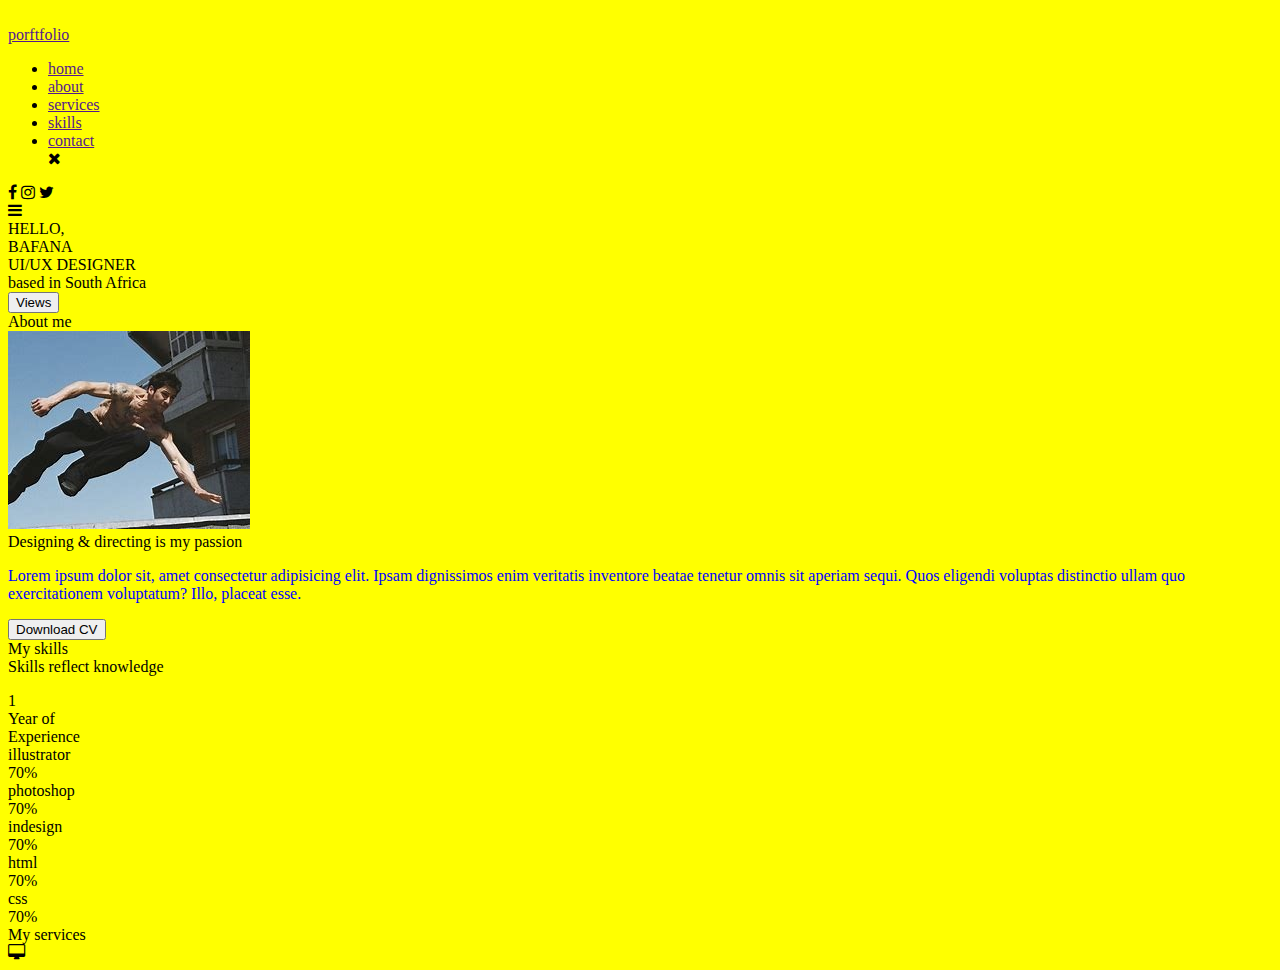
<file: index.html>
<!DOCTYPE html>
<html lang="en">
<head>
    <meta charset="UTF-8">
    <meta name="viewport" content="width=device-width, initial-scale=1.0">
    <link rel="stylesheet" href="css/style.css">
    <link rel="stylesheet" href="https://cdnjs.cloudflare.com/ajax/libs/font-awesome/4.7.0/css/font-awesome.min.css">
    <title>homepage</title>
    <style> 
    h3{
        color:green;
        font-size:50px;
    }
    </style>

</head>




</body>

<div class="scroll-button">
    <a href="#home"><i class="fas fa arrow-up"></i>

    

    
</a>


</div>
<!--navigation menu-->
<nav>
    <div class="nabar">
        <div class="logo">
            <a href="">porftfolio</a>
            
        </div>
   
    <ul class="menu"> 
        <li><a href="">home</a></li>
        <li><a href="">about</a></li>
        <li><a href="">services</a></li>
        <li><a href="">skills</a></li>
        <li> <a href="">contact</a></li>
        <div class="cance-btn">
        <i class="fa fa-times"i></i>
        </div>
    </ul>  
    <div class="media-icon">
    <i class="fa fa-facebook"> </i>
    <i class="fa fa-instagram"></i>   
    <i class="fa fa-twitter"></i>  


    </div>  
   <div class="manu-btn"> </div>
 <li class="fa fa-bars"> </li>

   
   
  

</div>


</nav>
<!-- home section start -->
<section class="home"id="home">
 <div class="homecontent">
<div class="text">
    <div class="text-one">
        HELLO,
        
    </div>
    <div class="text-two">
        BAFANA

    </div>

    <div class="text-three">

    UI/UX DESIGNER
    </div>
    <div class="text-four">
        based in South Africa
    </div>
    <div class="button">
        <button>Views</button>
    </div>
</div>

 </div>

</section>
<!--About section start-->
<section class="about"id="about">
<div class="content">
    <div class="title">
        <span>
            About me
        </span>
    </div>
<div class="about-details">
<div class="left">
<img src="images/parkour.jpg" alt="">
</div>
<div class="right">
    <div class="topic">
Designing & directing is my passion
</div>
<p> Lorem ipsum dolor sit, amet consectetur adipisicing elit. Ipsam dignissimos enim veritatis inventore beatae tenetur omnis sit aperiam sequi. Quos eligendi voluptas distinctio ullam quo exercitationem voluptatum? Illo, placeat esse.</p>
<div class="button">
    <button>
        Download CV
    </button>
</div>
</div>
</div>
    
</div>

</section>
<!--MY SKILL SECTION START-->
<section class="skills"id="skills">
    <div class="content">
        <div class="title">
            <span>My skills</span>
        </div>
        <div class="skills-details">
<div class="text">
<div class="topic">Skills reflect knowledge</div>
<p></p>
<div class="Experience">
    <div class="num">1</div>
    <div class="exp">
Year of <br>Experience</div>

</div>
</div>
<div class="boxes">
    <div class="box">
       <div class="topic">
           illustrator
       </div>
       <div class="precent">
           70%
       </div>
    </div>
    <div class="box">
        <div class="topic">
            photoshop
        </div>
        <div class="precent">
            70%
        </div>
     </div>
     <div class="box">
        <div class="topic">
            indesign
        </div>
        <div class="precent">
            70%
        </div>
        <div class="box">
            <div class="topic">
                html
            </div>
            <div class="precent">
                70%
            </div>
            <div class="box">
                <div class="topic">
                    css
                </div>
            
                <div class="precent">
                    70%
                </div>
             </div>
         </div>
     </div>


</div>
        </div>
    </div>
</section>

<!--My services-->
<section class="services".id="services">
<div class="content"></div>
<div class="title">
    <span> My services</span>
    <div class="boxes">
        <div class="box">
            <div class="icon">
                <i class="fa fa-desktop"></i>
            </div>
        </div>
    </div>
</section>
</body>
</html>
</file>
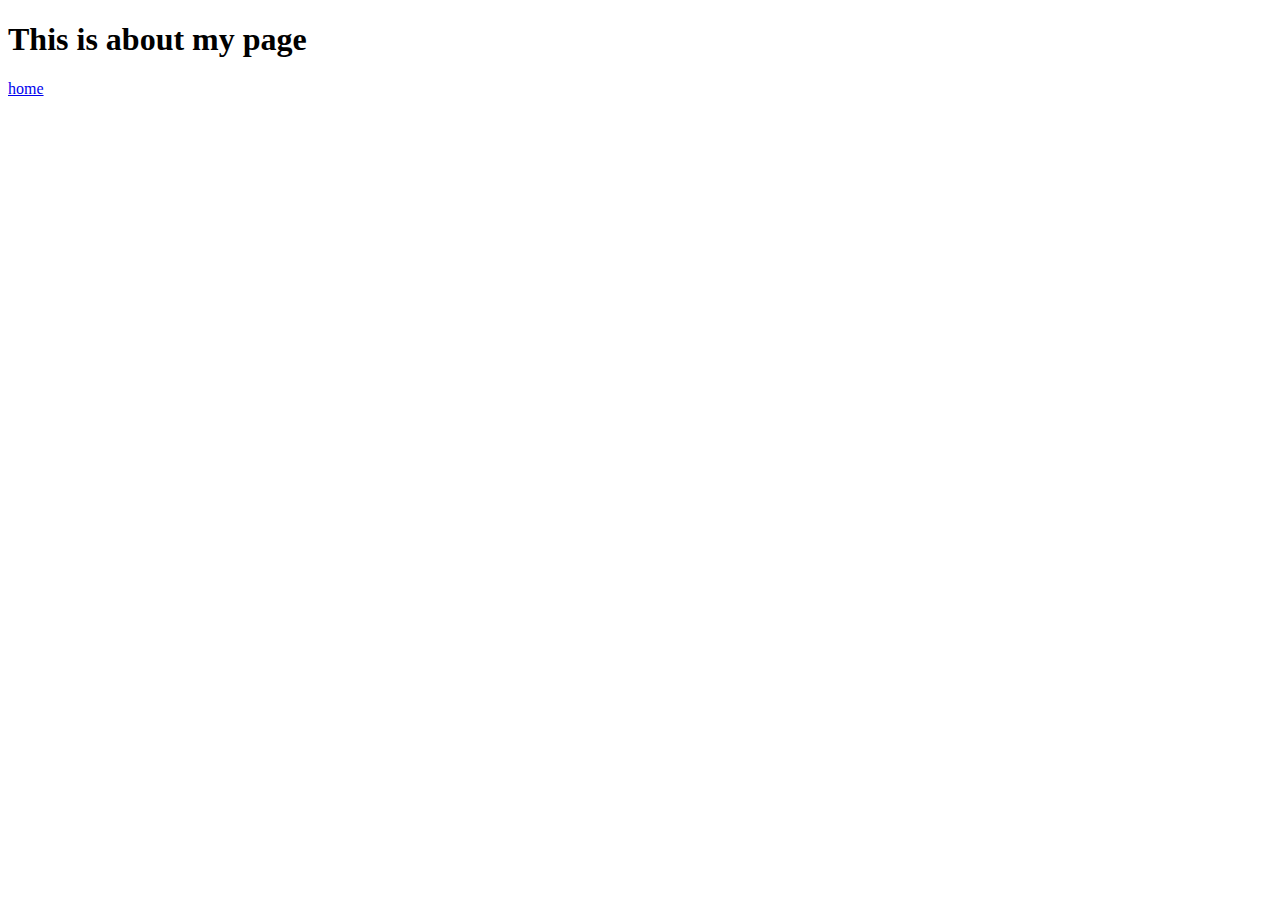
<file: pages/about.html>
<!DOCTYPE html>
<html lang="en">
<head>
    <meta charset="UTF-8">
    <meta name="viewport" content="width=device-width, initial-scale=1.0">
    <title>about page </title>
</head>
<body>
<h1>This is about my page</h1>  
<a href=".. /index.html">home</a>
<a href="index.html"target.
</body>


</html>
</file>
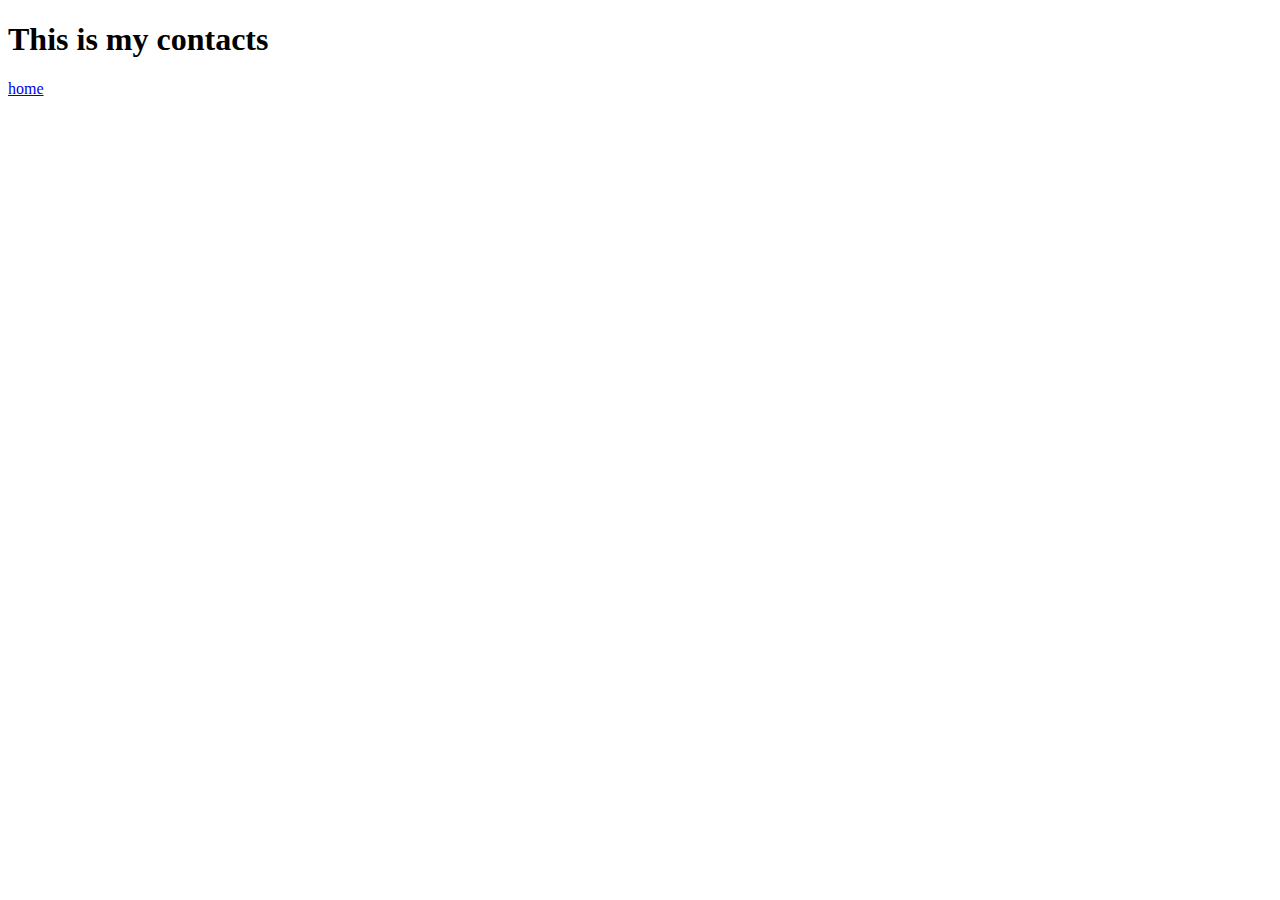
<file: pages/contact.html>
<!DOCTYPE html>
<html lang="en">
<head>
    <meta charset="UTF-8">
    <meta name="viewport" content="width=device-width, initial-scale=1.0">
    <title>contact page</title>
</head>
<body>
 <h1>This is my contacts</h1>  
 <a href="../index.html">home</a>
 


</body>


</html>
</file>
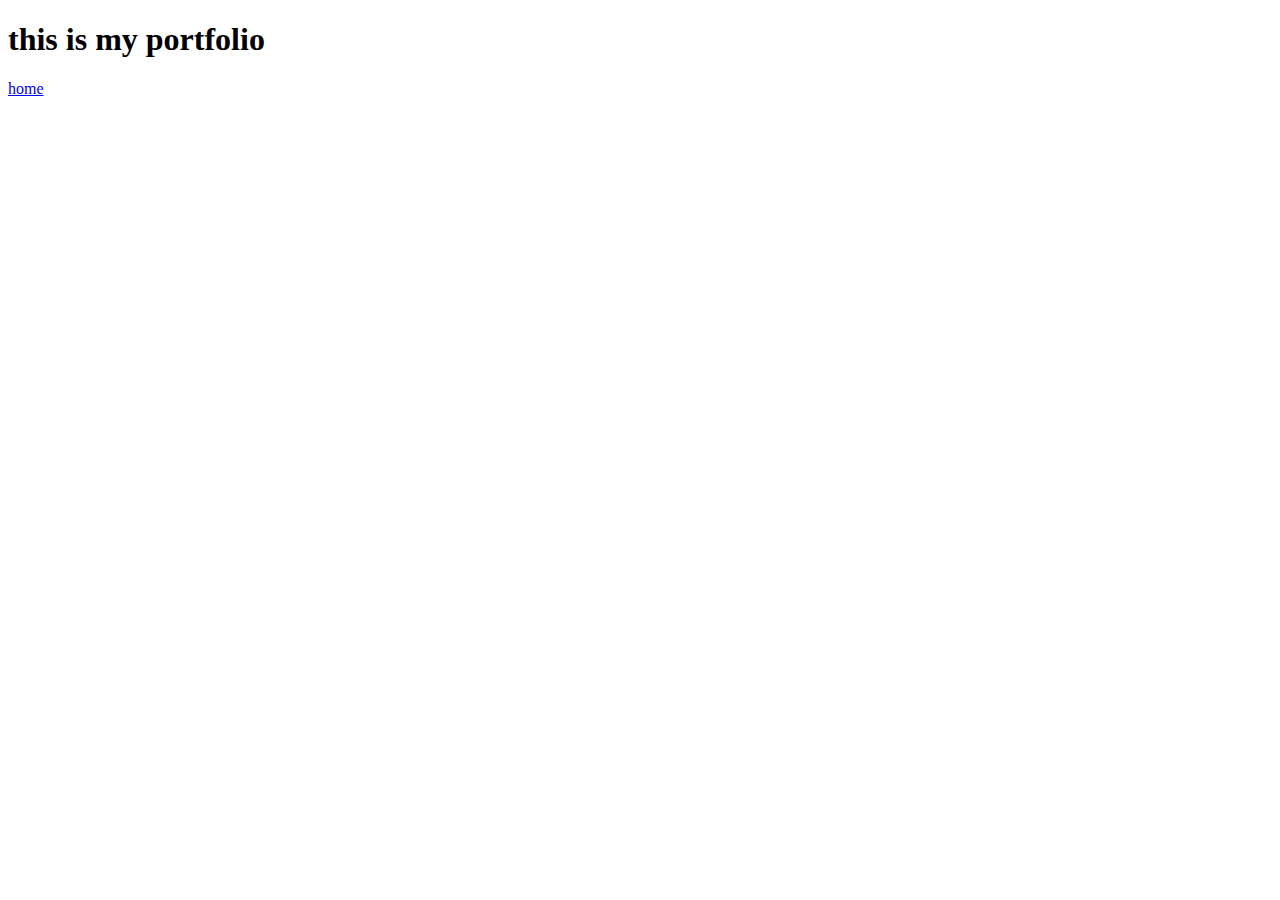
<file: pages/portfolio.html>
<!DOCTYPE html>
<html lang="en">
<head>
    <meta charset="UTF-8">
    <meta name="viewport" content="width=device-width, initial-scale=1.0">
    <title>portfolio page</title>
</head>
<body>
  <h1>this is my portfolio</h1> 
  <a href="../index.html">home</a>
</body>
</html>
</file>
<file: css/style.css>
p{
color:blue 
}
body{
    background-color:yellow
}

.red{
    color: crimson;
}
#demo{
    color:purple
}

.font-style{
    color:red;
    font-size-adjust:50px;
    font-family: arial
    

}

 .parent{height:300px;
    background-color:grey;
    width:300px;
    font-size:24px;

 }
 .em{
     font-size: 3rem;
     text-shadow:4px 5px black;
     text-align:center;
     line-height: 1.6;
     letter-spacing:5px
 }
</file>
